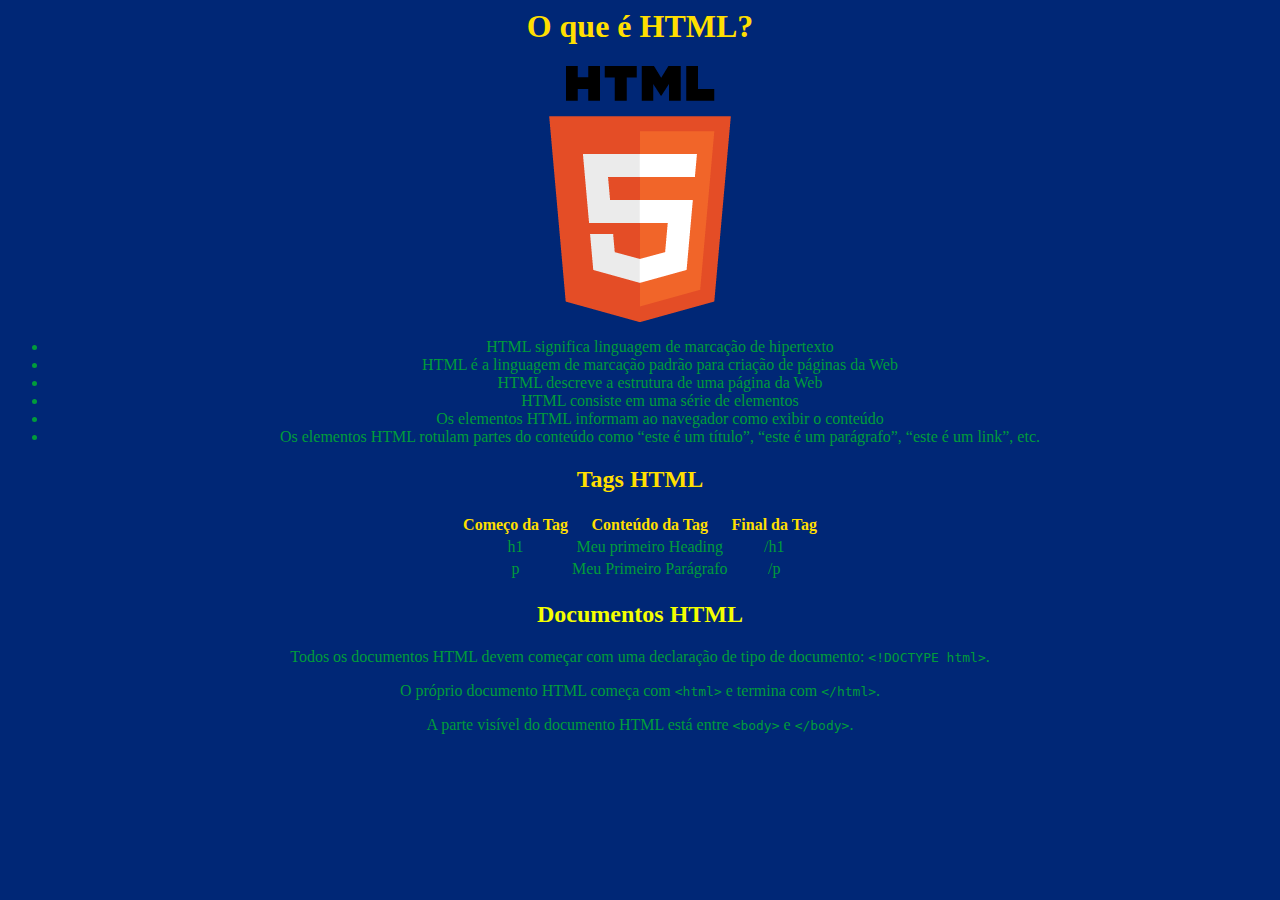
<file: cssinline_interno.html>
<html lang="pt-br">
    <head>
        <meta http-equiv="Content-type" content="text/html"; charset="UTF-8"> 
        <meta name="viewport" content="width=device-width, initial-scale=1.0">
        <title> Meu primeiro site</title>
    </head>
    <body style="background-color: 002776;">
      <style>
        p{
          color: 009c3b;
        }
        li{
          color: 009c3b;
          text-align: center
        }
        th{
          color: ffdf00;
          text-align: center
        }
        td{
          color: 009c3b;
          text-align: center;
        }
        body{
          text-align: center;
          font-family: "Lucida Handwriting"
        }
      </style>
        <h1 style="color: ffdf00;">O que é HTML?</h1>
        <img src="Img/HTML5_Logo_256.png" alt="logo htnl vermelho">
        <ul>
           <li>HTML significa linguagem de marcação de hipertexto</li>
           <li>HTML é a linguagem de marcação padrão para criação de páginas da Web</li>
           <li>HTML descreve a estrutura de uma página da Web</li>
           <li>HTML consiste em uma série de elementos</li>
           <li>Os elementos HTML informam ao navegador como exibir o conteúdo</li>
           <li>Os elementos HTML rotulam partes do conteúdo como “este é um título”, “este é um parágrafo”, “este é um link”, etc.
        </li>
        </ul>
    <h2 style="color: ffdf00;">Tags HTML</h2>
    <table align="center">
        <tr>
          <th>Começo da Tag</th>
          <th>Conteúdo da Tag</th>
          <th>Final da Tag</th>
        </tr>
        <tr>
          <td>h1</td>
          <td>Meu primeiro Heading</td>
          <td>/h1</td>
        </tr>
        <tr>
          <td>p</td>
          <td>Meu Primeiro Parágrafo</td>
          <td>/p</td>
        </tr>
      </table>
    </body>
</html>
<h2 style="color: F4FF00;">Documentos HTML</h2>
<p>Todos os documentos HTML devem começar com uma declaração de tipo de documento: <code>&lt;!DOCTYPE html&gt;</code>.</p>
<p>O próprio documento HTML começa com <code>&lt;html&gt;</code> e termina com <code>&lt;/html&gt;</code>.</p>
<p>A parte visível do documento HTML está entre <code>&lt;body&gt;</code> e <code>&lt;/body&gt;</code>.</p>
<p></p>
</file>
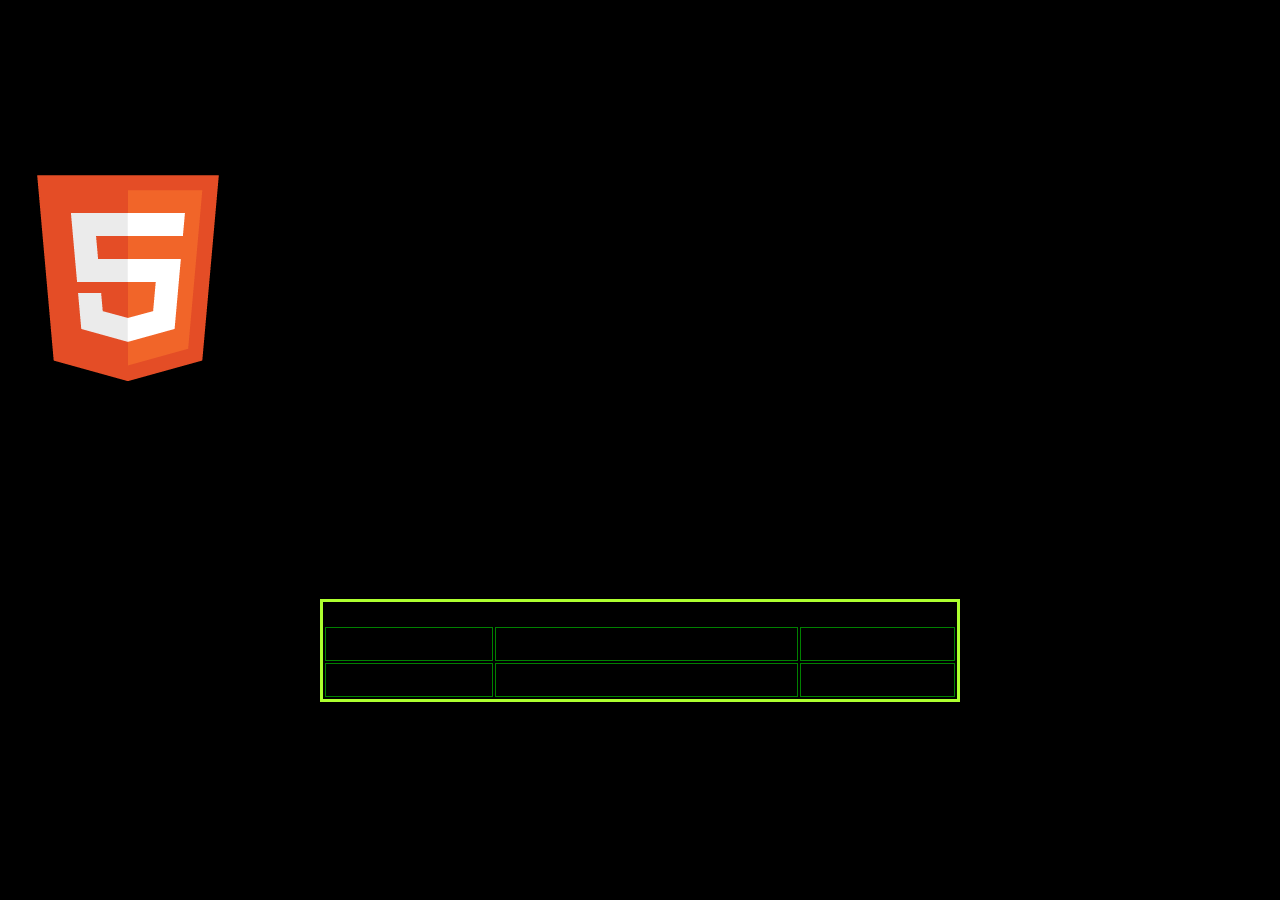
<file: reserva.html>
<html lang="pt-br">
    <head>
        <meta http-equiv="Content-type" content="text/html"; charset="UTF-8"> 
        <meta name="viewport" content="width=device-width, initial-scale=1.0">
        <link rel="stylesheet" href="css/style.css">
        <title> Meu primeiro site</title>
    </head>
    <body>
        <h1>O que é HTML?</h1>
        <img src="Img/HTML5_Logo_256.png" alt="logo htnl vermelho">
        <ul>
           <li>HTML significa linguagem de marcação de hipertexto</li>
           <li>HTML é a linguagem de marcação padrão para criação de páginas da Web</li>
           <li>HTML descreve a estrutura de uma página da Web</li>
           <li>HTML consiste em uma série de elementos</li>
           <li>Os elementos HTML informam ao navegador como exibir o conteúdo</li>
           <li>Os elementos HTML rotulam partes do conteúdo como “este é um título”, “este é um parágrafo”, “este é um link”, etc.
        </li>
        </ul>
    <h2>Tags HTML</h2>
    <table>
        <tr>
          <th>Começo da Tag</th>
          <th>Conteúdo da Tag</th>
          <th>Final da Tag</th>
        </tr>
        <tr>
          <td>h1</td>
          <td>Meu primeiro Heading</td>
          <td>/h1</td>
        </tr>
        <tr>
          <td>p</td>
          <td>Meu Primeiro Parágrafo</td>
          <td>/p</td>
        </tr>
      </table>
    </body>
</html>
<h2>Documentos HTML</h2>
<p>Todos os documentos HTML devem começar com uma declaração de tipo de documento: <code>&lt;!DOCTYPE html&gt;</code>.</p>
<p>O próprio documento HTML começa com <code>&lt;html&gt;</code> e termina com <code>&lt;/html&gt;</code>.</p>
<p>A parte visível do documento HTML está entre <code>&lt;body&gt;</code> e <code>&lt;/body&gt;</code>.</p>
</file>
<file: css/style.css>
html{
    scroll-behavior: smooth;
    scroll-padding-top: 40%;
}
body{
    background-color: black;
    font-family: "M PLUS 1 Code", monospace;
    font-optical-sizing: auto;
    /*font-weight: weight;*/
    margin-right: auto;
    margin-left: auto;
    font-style: normal;
}
header{
    width: 100%;
    background-color: rgba(44, 44, 44, 0.800);
    display: flex;
    flex-wrap: wrap;
    flex-flow: wrap row;
    align-items: center;
    top: 0;
    position: sticky;
    z-index: 10000;
}
.logo{
    color: green;
    width: 20%;
    padding-left: 2%;
}
.imagemlogo{
    width: 100%;
}
nav{
    color: green;
}
main{
    width: 80%;
    margin-right: auto;
    margin-left: auto;
}
section{
    text-align: center;
    color: green;
    background-color: black;
}
footer{
    padding: 3%;
    color: green;
}
.titulo{
    font-size: 2.0em;
    color: greenyellow;
    background-color: black;
}
.texto{
    background-color:black;
    text-align: center;
    color: green;
}
.definicao{
    background-color: rgb(2, 2, 22);
    text-align: center;
    color: white;
}
.subtitulo{
    font-size: 1.3em;
    color: greenyellow;
}
h1{
    line-height: 3;
    font-weight: bolder;
}
h2{
    line-height: 2;
    font-weight: bold;
}
.subtitulo2{
    font-size: 1.3em;
}
td{
    text-align: center;
    line-height: 1;
    padding: 0.5rem;
    margin-right: auto;
    margin-left: auto;
    border: 1px solid green;
}
table{
    margin-left: auto;
    margin-right: auto;
    border: 3px solid greenyellow;
    width: 50%;
}

.link{
    display: grid;
    font-size: 1.3em;
}
.linha{
    display: flex;
    flex-flow: row;
    margin-left: auto;
    margin-right: auto;
    flex-wrap: wrap;
}

.col-3{
    margin-right: auto;
    margin-left: auto;
}
.col-3 p {
    font-size: 1rem;
    text-align: center;
}
.imgaleria{
    width: 100%;
    padding: 20px;
}
a:link{
    color: green;
}
a:visited{
    color: greenyellow;
}
a:hover{
    color: greenyellow;
    font-size: 130%;
}
a{
    text-align: center;
}
.rodape{
    display: grid;
}
.direita{
    float: right;
    width: 27%;
    border-bottom: 2%;   
}
* {
    box-sizing: border-box;
  }
  @media only screen and (max-width: 9999px){
    .col-3{
        width: 25%;
    }
}
  @media only screen and (max-width: 850px){
    .col-3{
        width: 50%;
    }
}
@media only screen and (max-width: 550px){
    .col-3{
        width: 100%;
    }
}
/* criar temas de cores diferentes como sépia, entre outros nos links do começo*/

.xadrez{
    position: relative;
}
.imagemxadrez{
    width: 100%;
}
.diagonaltopo{
    position: absolute;
    top: 8%;
    right: 80%;
    color: #ffff;
    width: 15%;
    font-size: 100%;

}
.meio{
    position: absolute;
    top: 47%;
    left: 40%;
    right: 45%;
    bottom:45%;
    color: #ffffff;
    width: 20%;
    font-size: 100%;
}
.diagonalbaixo{
    position: absolute;
    left: 80%;
    top: 8%;
    color: #ffffff;
    width: 15%;
    font-size: 100%;
}
@media screen and (max-width: 600px) {
    .diagonaltopo, .diagonalbaixo{
        font-size: 80%;
    }
    .meio{
        font-size: 80%;
    }
}
@media screen and (max-width: 480px) {
    .diagonaltopo, .diagonalbaixo{
        font-size: 60%;
    }
    .meio{
        font-size: 60%;
    }
}
@media screen and (max-width: 370px) {
    .diagonaltopo, .diagonalbaixo{
        font-size: 40%;
    }
    .meio{
        font-size: 40%;
    }
}
.menu{
    width: 50%;
    margin-left: 20%;
}
.menu li{
    float: left;
    padding-left: 2%;
}
@media screen and (max-width: 600px) {
    header{
        align-items: center;
        display: flex;
        flex-flow: column;
    }
    .menu{
        width: 10%;
        margin-left: auto;
        margin-right: auto;
    }
}
textarea{
    width: 75%;
    padding: 12px 20px;
    box-sizing: border-box;
    border: 5px solid green;
    border-radius: 4px;
    background-color: #f8f8f8;
    font-size: 17px;
}
input[type=submit]{
    width: 33%;
    padding: 1%;
    border: 5px solid green;
    font-size: 20px;
}
.formulario{
    font-size: 1.4em;
    display: flex;
    flex-flow: column;
}
</file>
